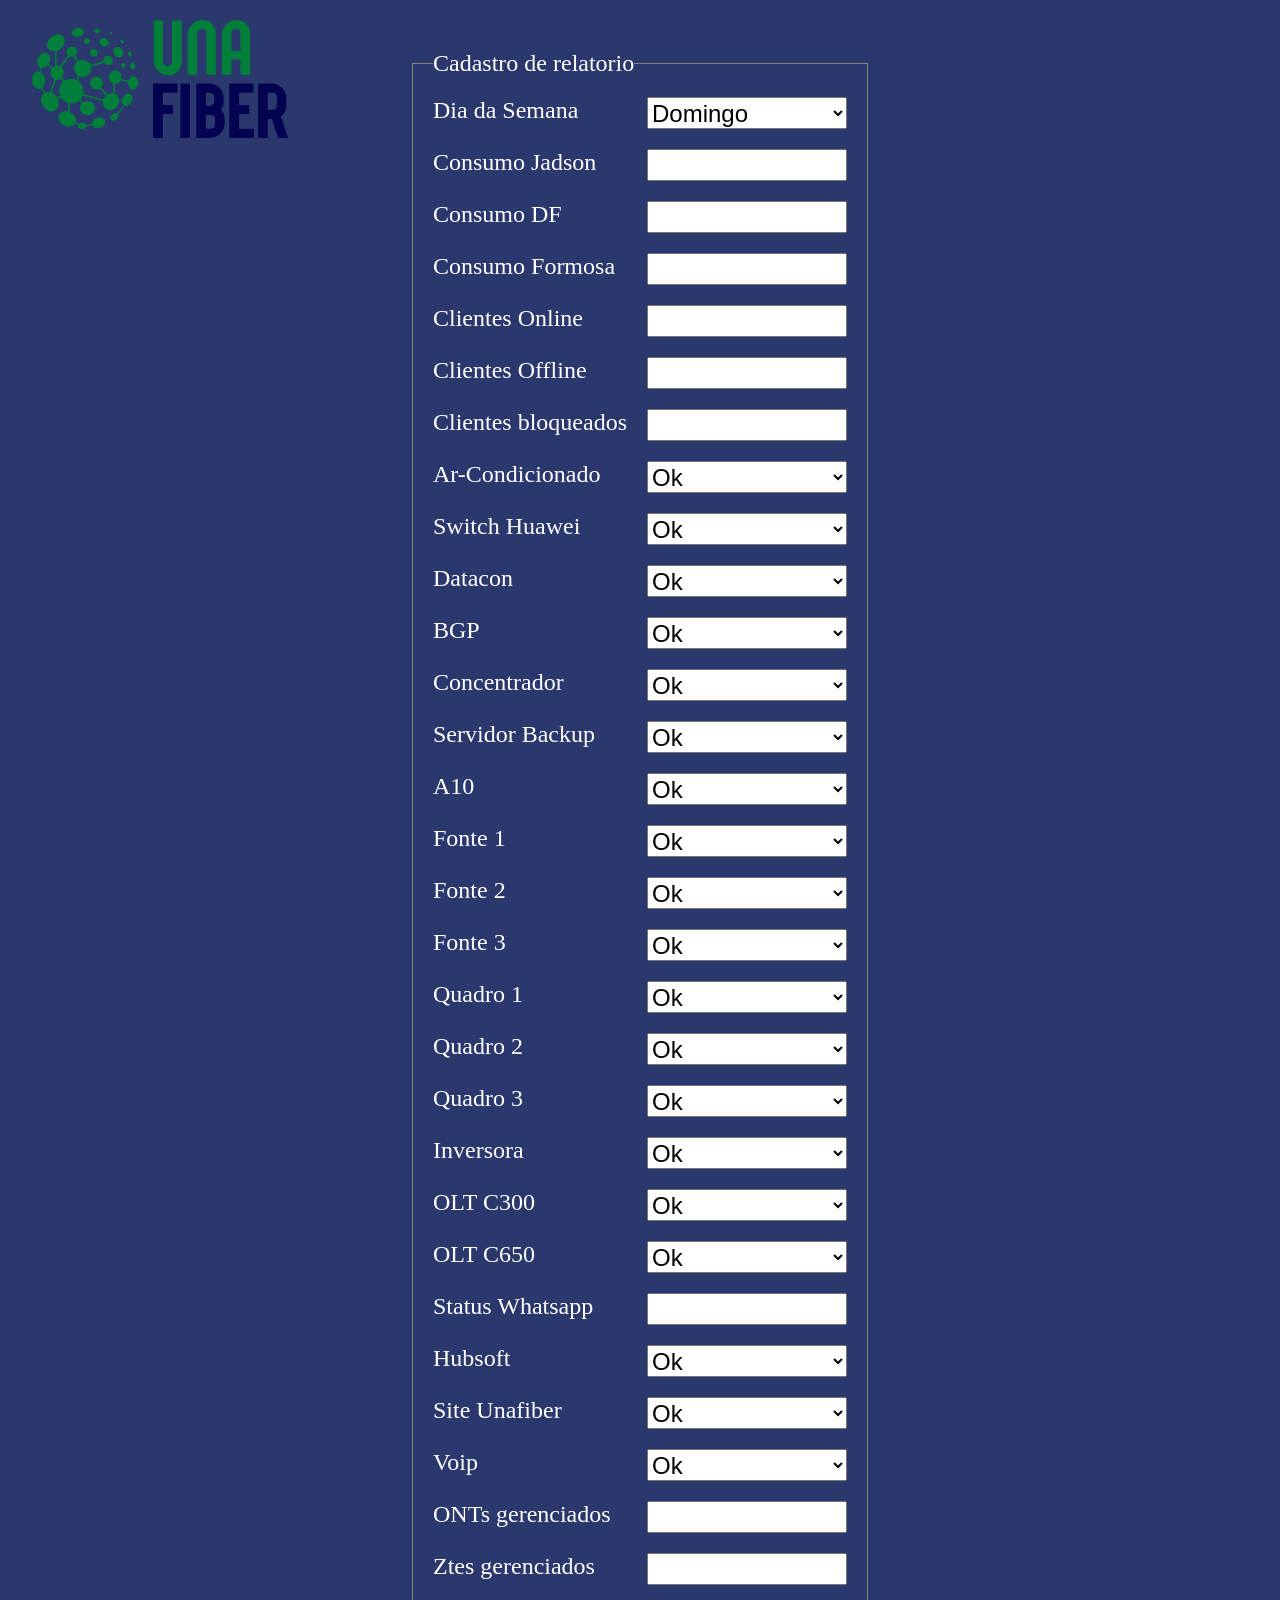
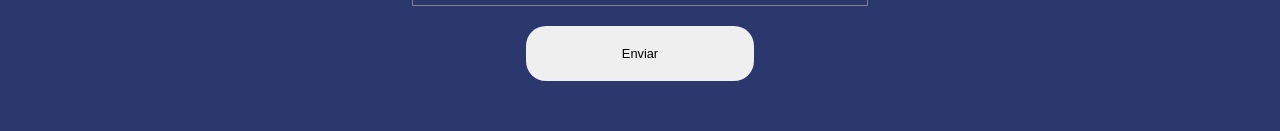
<file: reports-api/reports-api/src/main/resources/static/new-report.html>
<!DOCTYPE html>
<html lang="pt-br">
<head>
    <meta charset="UTF-8">
    <meta name="viewport" content="width=device-width, initial-scale=1.0">
    <title>New-report</title>
    <link rel="stylesheet" href="assets/css/var.css">
    <link rel="stylesheet" href="assets/css/style.css">
    <link rel="stylesheet" href="assets/css/new-reports.css">
    <link rel="shortcut icon" href="assets/img/UNAFIBER_LOGO.png" type="image/x-icon">
</head>
<body> 
    <nav>
        <div class="logo">
            <a href="http://localhost:8080/home"><img src="assets/img/UNAFIBER_LOGO.png" alt=""></a>
        </div>
    </nav>

    <div class="form-reports-container">
        <form id="form-reports" class="form-reports" action="" onsubmit="newReports(event)">
            <fieldset>
                <legend>Cadastro de relatorio</legend>
                <div class="reports-input">
                    <label for="day_week">Dia da Semana</label>
                    <select name="day_week" id="day_week">
                        <option value="1">Domingo</option>
                        <option value="2">Segunda</option>
                        <option value="3">Terça</option>
                        <option value="4">Quarta</option>
                        <option value="5">Quinta</option>
                        <option value="6">Sexta</option>
                        <option value="7">Sabado</option>
                    </select>
                </div>
                <div class="reports-input">
                    <label for="link_jadson_consumo">Consumo Jadson</label>
                    <input type="text" id="link_jadson_consumo" name="link_jadson_consumo">
                </div>
                <div class="reports-input">
                    <label for="link_df_consumo">Consumo DF</label>
                    <input type="text" id="link_df_consumo" name="link_df_consumo">
                </div>
                <div class="reports-input">
                    <label for="link_formosa_consumo">Consumo Formosa</label>
                    <input type="text" id="link_formosa_consumo" name="link_formosa_consumo">
                </div>
                <div class="reports-input">
                    <label for="clients_online">Clientes Online</label>
                    <input type="text" id="clients_online" name="clients_online">
                </div>
                <div class="reports-input">
                    <label for="clients_offline">Clientes Offline</label>
                    <input type="text" id="clients_online" name="clients_offline">
                </div>
                <div class="reports-input">
                    <label for="clients_blocked">Clientes bloqueados</label>
                    <input type="text" id="clients_blocked" name="clients_blocked">
                </div>
                <div class="reports-input">
                    <label for="status_ar_is_ok">Ar-Condicionado</label>
                    <select id="status_ar_is_ok" name="status_ar_is_ok">
                        <option value="true">Ok</option>
                        <option value="false">Com Problemas<option>
                      </select>
                </div>
                <div class="reports-input">
                    <label for="switch_huawei_core_is_ok">Switch Huawei</label> 
                    <select id="switch_huawei_core_is_ok" name="switch_huawei_core_is_ok">
                        <option value="true">Ok</option>
                        <option value="false">Com Problemas<option>
                    </select>
                </div>

                <div class="reports-input">
                    <label for="switch_datacom_link_is_ok">Datacon</label>
                    <select id="switch_datacom_link_is_ok" name="switch_datacom_link_is_ok">
                        <option value="true">Ok</option>
                        <option value="false">Com Problemas<option>
                    </select>
                </div>
                <div class="reports-input">
                    <label for="bgp_is_ok">BGP</label>
                    <select id="bgp_is_ok" name="bgp_is_ok">
                        <option value="true">Ok</option>
                        <option value="false">Com Problemas<option>
                    </select>
                </div>
                <div class="reports-input">
                    <label for="concentrador_is_ok">Concentrador</label>
                    <select id="concentrador_is_ok" name="concentrador_is_ok">
                        <option value="true">Ok</option>
                        <option value="false">Com Problemas<option>
                    </select>
                </div>
                <div class="reports-input">
                    <label for="backup_server_is_ok">Servidor Backup</label>
                    <select id="backup_server_is_ok" name="backup_server_is_ok">
                        <option value="true">Ok</option>
                        <option value="false">Com Problemas<option>
                    </select>
                </div>
                <div class="reports-input">
                    <label for="a10_is_ok">A10</label>
                    <select id="a10_is_ok" name="a10_is_ok">
                        <option value="true">Ok</option>
                        <option value="false">Com Problemas<option>
                    </select>
                </div>
                <div class="reports-input">
                    <label for="fonte1_is_ok">Fonte 1</label>
                    <select id="fonte1_is_ok" name="fonte1_is_ok">
                        <option value="true">Ok</option>
                        <option value="false">Com Problemas<option>
                    </select>
                </div>
                <div class="reports-input">
                    <label for="fonte2_is_ok">Fonte 2</label>
                    <select id="fonte2_is_ok" name="fonte2_is_ok">
                        <option value="true">Ok</option>
                        <option value="false">Com Problemas<option>
                    </select>
                </div>
                <div class="reports-input">
                    <label for="fonte3_is_ok">Fonte 3</label>
                    <select id="fonte3_is_ok" name="fonte3_is_ok">
                        <option value="true">Ok</option>
                        <option value="false">Com Problemas<option>
                    </select>
                </div>
                <div class="reports-input">
                    <label for="quadro1_is_ok">Quadro 1</label>
                    <select id="quadro1_is_ok" name="quadro1_is_ok">
                        <option value="true">Ok</option>
                        <option value="false">Com Problemas<option>
                    </select>
                </div>
                <div class="reports-input">
                    <label for="quadro2_is_ok">Quadro 2</label>
                    <select id="quadro2_is_ok" name="quadro2_is_ok">
                        <option value="true">Ok</option>
                        <option value="false">Com Problemas<option>
                    </select>
                </div>
                <div class="reports-input">
                    <label for="quadro3_is_ok">Quadro 3</label>
                    <select id="quadro3_is_ok" name="quadro3_is_ok">
                        <option value="true">Ok</option>
                        <option value="false">Com Problemas<option>
                    </select>
                </div>
                <div class="reports-input">
                    <label for="inversora_is_ok">Inversora</label>
                    <select id="inversora_is_ok" name="inversora_is_ok">
                        <option value="true">Ok</option>
                        <option value="false">Com Problemas<option>
                    </select>
                </div>
                <div class="reports-input">
                    <label for="oltc300_is_ok">OLT C300</label>
                    <select id="oltc300_is_ok" name="oltc300_is_ok">
                        <option value="true">Ok</option>
                        <option value="false">Com Problemas<option>
                    </select>
                </div>
                <div class="reports-input">
                    <label for="oltc650_is_ok">OLT C650</label>
                    <select id="oltc650_is_ok" name="oltc650_is_ok">
                        <option value="true">Ok</option>
                        <option value="false">Com Problemas<option>
                    </select>
                </div>
                <div class="reports-input">
                    <label for="whatsapp_status">Status Whatsapp</label>
                    <input type="text" id="whatsapp_status" name="whatsapp_status">
                    <!-- <select id="whatsapp_status" name="whatsapp_status">
                        <option value="true">Ok</option>
                        <option value="false">Com Problemas<option>
                    </select> -->
                </div>
                <div class="reports-input">
                    <label for="system_manager_is_ok">Hubsoft</label>
                    <select id="system_manager_is_ok" name="system_manager_is_ok">
                        <option value="true">Ok</option>
                        <option value="false">Com Problemas<option>
                    </select>
                </div>
                <div class="reports-input">
                    <label for="site_is_ok">Site Unafiber</label>
                    <select id="site_is_ok" name="site_is_ok">
                        <option value="true">Ok</option>
                        <option value="false">Com Problemas<option>
                    </select>
                </div>
                <div class="reports-input">
                    <label for="voip_is_ok">Voip</label>
                    <select id="voip_is_ok" name="voip_is_ok">
                        <option value="true">Ok</option>
                        <option value="false">Com Problemas<option>
                    </select>
                </div>
                <div class="reports-input">
                    <label for="devices_ont">ONTs gerenciados</label>
                    <input type="text"  id="devices_ont" name="devices_ont">
                </div>
                <div class="reports-input">
                    <label for="devices_local">Ztes gerenciados</label>
                    <input type="text" id="devices_local" name="devices_local">
                </div>
            </fieldset>

            <button id="btnSend" class="btnSend" type="submit">Enviar</button>

        </form>
    </div>

    <script src="assets/scripts/index.js"></script>
</body>
</html>
</file>
<file: reports-api/reports-api/src/main/resources/static/assets/css/var.css>
*{
    margin: 0;
    padding: 0;
    box-sizing: border-box;
    color: white;
}

body {
    min-height: 100vh;
    max-width: 100vw;
    overflow-x: hidden;

    width: 100vw;

    display: flex;
    flex-direction: column;
    align-items: center;
    background-color: rgb(42, 56, 110); /* fundo dracula rgb(27, 27, 56)*/
    
    position: relative;
}
</file>
<file: reports-api/reports-api/src/main/resources/static/assets/css/style.css>
table {
    font: 400 16px sans-serif;
    color: white;
}

tr, th {
    border-bottom: 2px solid gray;
    padding: 20px;
}


.logo {
    width: 20rem;
    padding: 20px 2rem;
    position: absolute;
    left: 0;
}

.logo img{  
    width: 100%;
}
</file>
<file: reports-api/reports-api/src/main/resources/static/assets/css/new-reports.css>
.form-reports-container{
    width: 100vw;
    min-height: 100vh;
    padding: 50px;

    display: flex;
    align-items: center;
    justify-content: center;
    font-size: 1.5rem;

    
}


.form-reports{
    display: flex;
    flex-flow: column wrap;
    align-items: center;
    justify-content: center;
    gap: 20px;


    font-size: 1.5rem;

}



fieldset {
    display: flex;
    flex-flow: column wrap;
    justify-content: space-between;
    gap: 20px;

    padding: 20px;
    border: 1px solid gray;
    column-gap: 50px;
}

.reports-input {
    display: flex;
    justify-content: space-between;
    gap: 20px;
}

.reports-input input, .reports-input select{
    width: 200px;
    height: 2rem;
    text-align: left;
    color: black;
    font-size: 1.5rem;
}

.reports-input option {
    color: black;
}

.btnSend {
    color: black;
    align-self: center;
    width: 50%;
    padding: 20px;
     
    border-radius: 20px;
    border: none;
    font-size: 1vw;
}

.btnSend:hover {
    transform: scale(1.1);
    background-color: black;
    color: white;
    cursor: pointer;
}
</file>
